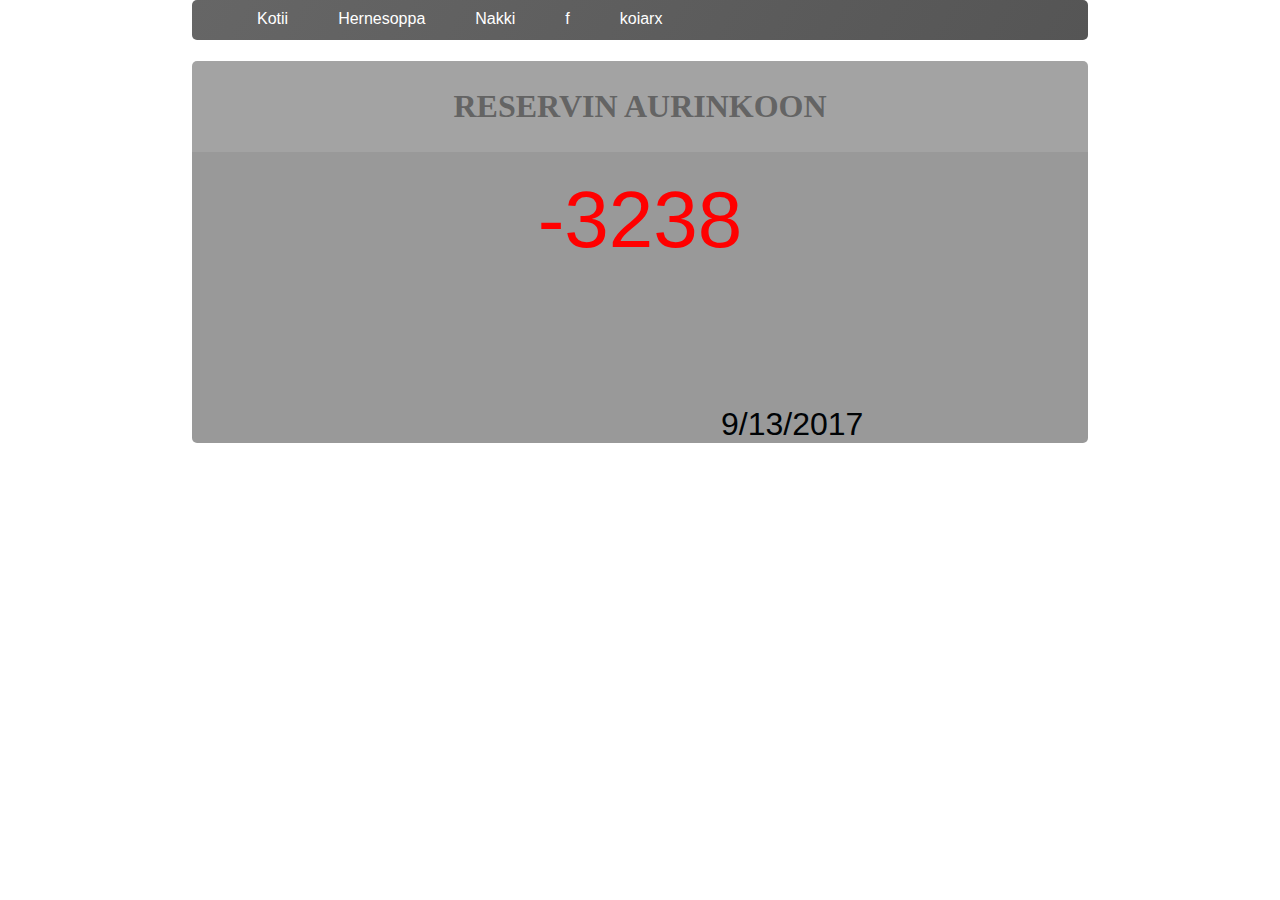
<file: index.html>
<!DOCTYPE html>
<html>
<head>
  <title>Amusivu</title>
  <meta charset='Utf-8'>
  <meta name='viewport' content='width=device-width, initial-scale=1.0'>
  <link rel='stylesheet' href='style/style.css'>
</head>
<body class='body'>
  <header class='mainHeader'>
    <nav><ul>
      <li><a href='/jeesjees/index.html'>Kotii</a></li>
      <li><a href='/jeesjees/ruokalista.php'>Hernesoppa</a></li>
      <li><a href='/jeesjees/nakkipyora.html'>Nakki</a></li>
      <li><a href='/jeesjees/visuaaliset_aamut.html'>f</a></li>
      <li><a href='v'>koiarx</a></li>
    </ul></nav>
  </header>

  <div id='pvm'></div>
    <div class='aamut'>
      <h1 id='h1'>RESERVIN AURINKOON</h1>
      <p id='aamukasa'>afsd</p>
      <div id="vid">
        <iframe id="yt" src=
        'https://www.youtube.com/embed/o_l4Ab5FRwM?rel=0&amp;controls=0&amp;showinfo=0&autoplay=1'
        frameborder="0">0 video 0 nothing :(</iframe>
        <p id='kpv'>f</p>
      </div>
    </div>

  <script src="clock.js"></script>
  <script src='aamuset.js'></script>
</body>
</html>
</file>
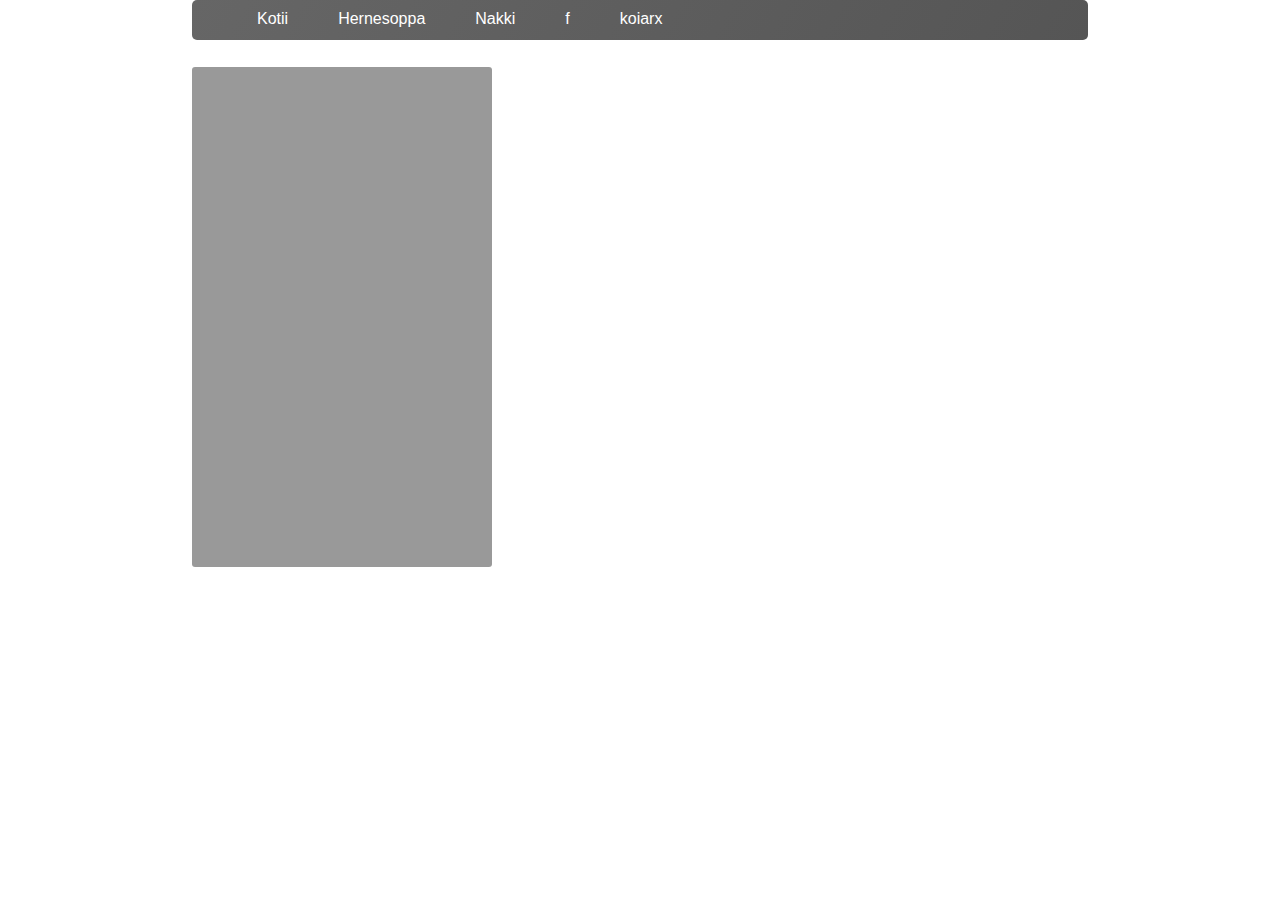
<file: nakkipyora.html>
<!DOCTYPE html>
<html>
<head>
  <title>Amusivu</title>
  <meta charset='Utf-8'>
  <meta name='viewport' content='width=device-width, initial-scale=1.0'>
  <link rel='stylesheet' href='style/style.css'>
</head>
<body>

  <body class='body'>
    <header class='mainHeader'>
      <nav><ul>
        <li><a href='/jeesjees/index.html'>Kotii</a></li>
        <li><a href='/jeesjees/ruokalista.php'>Hernesoppa</a></li>
        <li><a href='/jeesjees/nakkipyora.html'>Nakki</a></li>
        <li><a href='/jeesjees/visuaaliset_aamut.html'>f</a></li>
        <li><a href='v'>koiarx</a></li>
      </ul></nav>
    </header>

  <!--<div class="hattu">
    <img id="hattuala" src="/jeesjees/img/hattualaosa.png">
    <img id="hattu" src="/jeesjees/img/hattu.png"/>
  </div>
  <header id="nakitettu">homo</header>
  <script src="nakkipyora.js"></script>-->
  <!--<div class="svg">
    <svg width="300" height="300" style="transform:rotate(180deg)">
      <image width="65%" y="41.2%" xlink:href="/jeesjees/img/hattualaosa.png"/>
      <text x="-300" y="300" id=nakitettu font-size="400%">hiomo</text>
      <image width="69.7%" x="0"  xlink:href="/jeesjees/img/hattu.png"/>
    </svg>
  </div>-->

  <canvas id="canvas" width="300" height="500">

  </canvas>

  <script src="nakkipyora.js"></script>
</body>
</html>
</file>
<file: style/style.css>
﻿body {
    color: #000305;
    font-size: 100%;
    font-family: 'ARIAL';
}

a {
    text-decoration: none;
    color: #FFF;
}

body #canvas {
  display: block;
  position: relative;
  margin-top: 3%;
  border-radius: 3px;
  background: rgba(1,1,1,0.4)
}

.soppabody {
  background: url('/jeesjees/img/soppa.jpg');
  background-size: 100%;
  margin: 0 auto;
  width: 70%;
  border-radius: 3%;
}

.div-table {
  display: inline-table;
  width: 200px;
  border-collapse: collapse;
  margin: 5px 0;
  color: rgba(550, 550, 550, 0.9);
}

.div-row {
  display: block;
  clear: both;
  margin: -2px 5px;
  border: solid;
  border-radius: 5px 0px;
  padding: 3px;
  border-color: rgba(150, 150, 150, 0.5);
}

.soppa {
  margin-top: 3%;
  font-family: Verdana, Georgia, Arial;
  font-size:120%;
  border-collapse: collapse;
  background-color: rgba(30,30,30,.7);
  color: #FFF;
}

.soppa td {
  border-style: inset;
  border-color: #444;
  margin: 5%;
  vertical-align: top;
}

.body {
    background: url("https://www.planwallpaper.com/static/images/Cool-Background-Wallpaper-Dekstop.jpg");
    background-size: cover;
    background-repeat: no-repeat;
    margin: 0 auto;
    width: 70%;
    clear: both;
}

.mainHeader nav {
    background: linear-gradient(120deg, #666, #555);
    height: 40px;
    border-radius: 5px;
    -moz-border-radius: 5px;
    -webkit-border-radius: 5px;
}

.mainHeader nav ul {
    list-style: none;
    margin: 0 auto;
}

.mainHeader nav ul li {
    color: #FFF;
    float: left;
    display: inline;
}

.mainHeader nav a:link {
    color: #FFF;
    display: inline-block;
    padding: 10px 25px;
    height: 20px;
}

.mainHeader nav a:hover, .mainHeader nav a:active {
    background-color: #CF5C3F;
}

.mainHeader nav ul li a {
    border-radius: 5px;
    -moz-border-radius: 5px;
    -webkit-border-radius: 5px;
}

.aamut {
    background-color: rgba(1, 1, 1, 0.4);
    border-radius: 5px;
    display: block;
}

.aamut #vid {
  display: inline-block;
  position: relative;
  left: 50%;
  transform: translate(-50%);
}

.aamut iframe {
  width: 300px;
  height: 169px;
  display:inline-block;
}

#h1  {
    background-color: rgba(255, 255, 255, .1);
    display: block;
    padding: 3%;
    font-family: 'Comic Sans MS';
    color: rgb(100,100,100);
    text-align: center;
}

#aamukasa {
    text-align: center;
    font-size: 500%;
    color: red;
    padding: 0;
    margin: 0;
}

#kpv {
    display: inline;
    text-align: center;
    font-size: 200%;
    padding: 0;
}

#a {
    color: red;
    font-size: 200%;
}

.body #pvm {
    position: fixed;
    margin: 10px 0 0 3px;
    opacity: .8;
    color: white;
}

.bul {
  display: inline;
}

.hattu {
  padding: 30% 0;
  position: relative;
}

#nakitettu {
  transform: rotate(180deg);
  animation-name: nakitettu;
  animation-duration: 1s;
  animation-timing-function: linear;
}

#hattu {
  position: absolute;
  transform: rotate(180deg);
  z-index: 2;
  right: 62.2%;
  top: 50.5%;
  width: 42%;
}

#hattuala {
  display: relative;
  transform: rotate(180deg);
  right: 40%;
  top: 50%;
  width: 38%;

}

@keyframes nakitettu {
  0% {transform: rotate(10000deg)}
  25% {transform: rotate(5000deg)}
  75% {transform: rotate(-500deg)}
  100% {transform: rotate(0deg)}
}

@media only screen and (min-width: 150px) and (max-width: 725px)
{
    body {
    width: 95%;
    }

    .mainHeader nav {
    height: 200px;
    }

    .mainHeader nav ul {
        padding-left: 0;
    }

    .mainHeader nav ul li {
        width: 100%;
        text-align: center;
    }

    .mainHeader nav a:link {
        color: #FFF;
        display: block;
        padding: 10px 25px;
        height: 20px;
    }

    .aamut iframe {
      width: 200px;
      height: 113px;
    }

    .body #pvm {
      visibility: hidden;
    }
}
</file>
